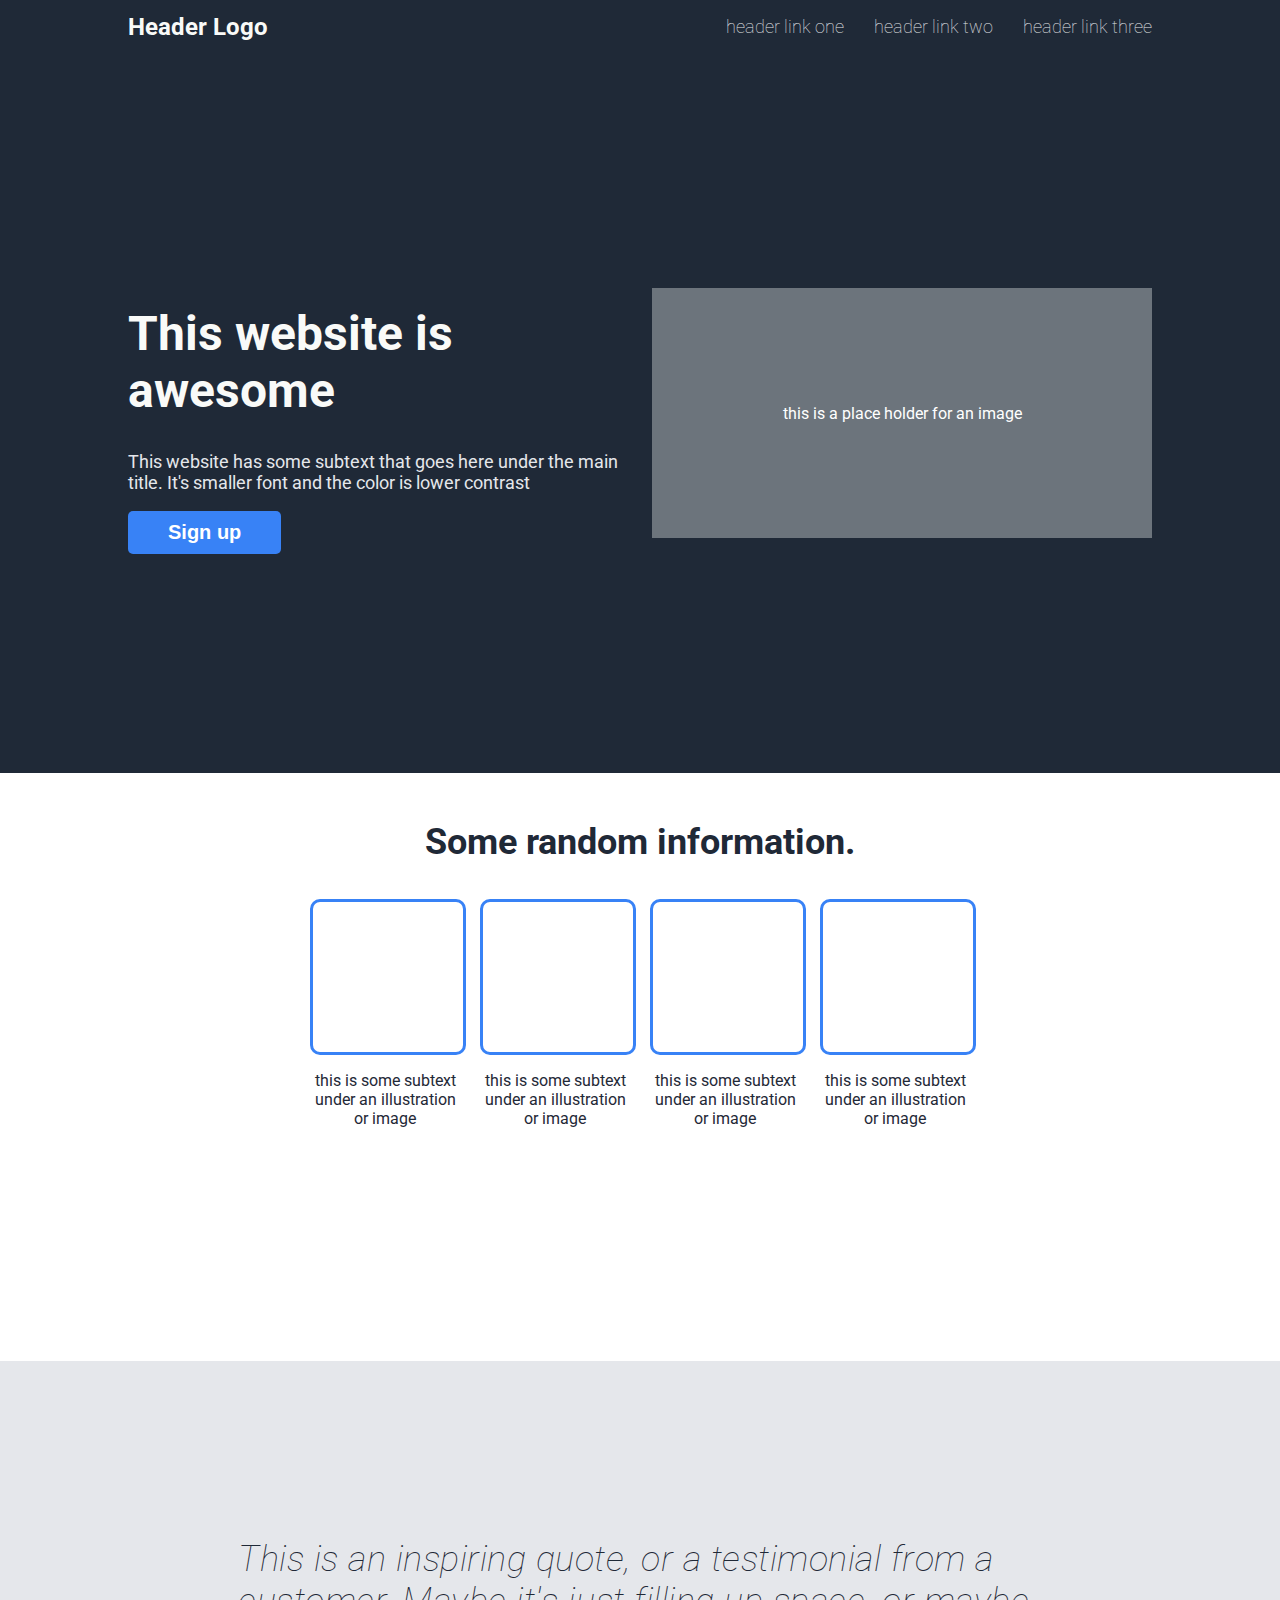
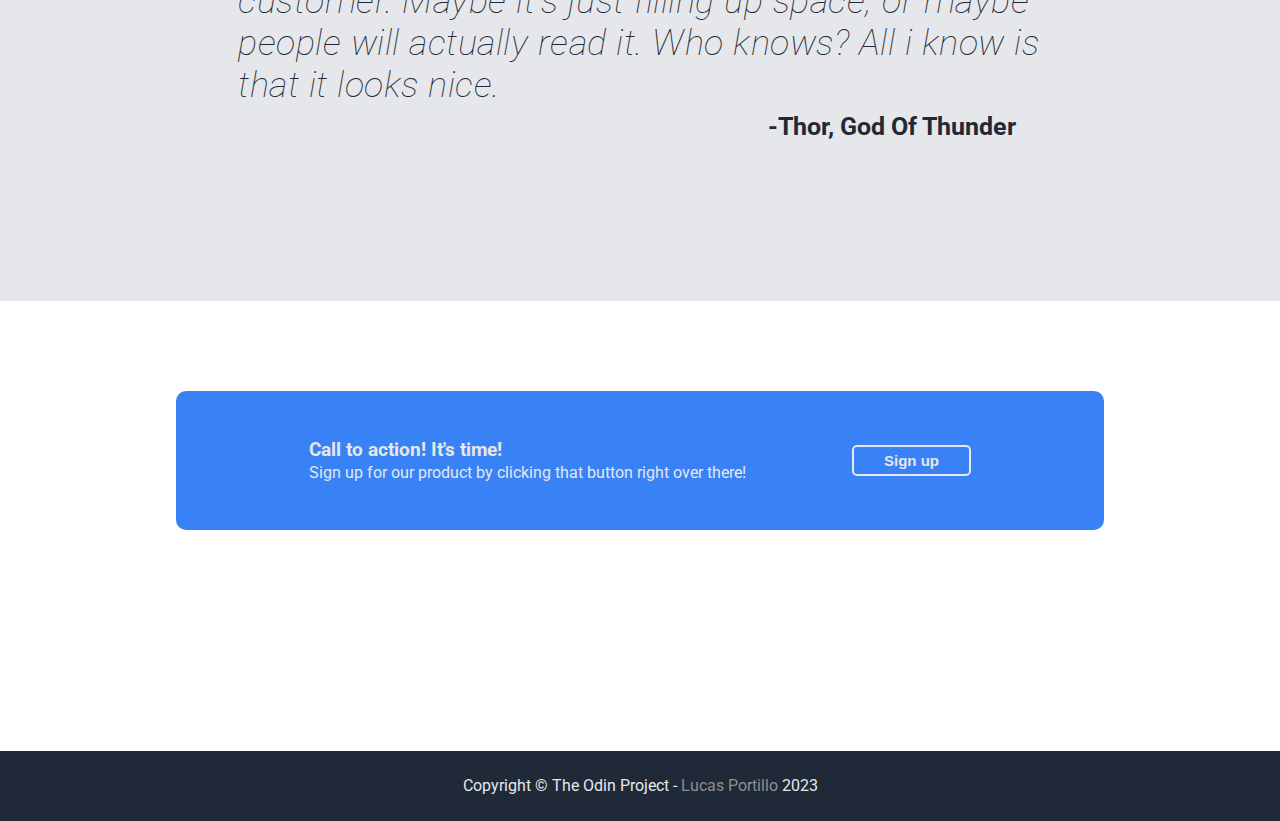
<file: index.html>
<!DOCTYPE html>
<html lang="en">
<head>
    <meta charset="UTF-8">
    <meta name="viewport" content="width=device-width, initial-scale=1.0">
    <link rel="preconnect" href="https://fonts.googleapis.com">
    <link rel="preconnect" href="https://fonts.gstatic.com" crossorigin>
    <link href="https://fonts.googleapis.com/css2?family=Roboto&display=swap" rel="stylesheet">
    <link rel="stylesheet" href="styles.css">
    <title>The Odin Project Landing Page</title>
</head>
<body>
    <main>
        <nav>
            <div class="nav-logo">
                Header Logo
            </div>
            <ul class="nav-links">
                <li>header link one</li>
                <li>header link two</li>
                <li>header link three</li>
            </ul>
        </nav>
        <header>
            <div class="left-container">
                <h1 id="title">This website is awesome</h1>
                <p id="description">This website has some subtext that goes here under the main title. It's smaller font and the color is lower contrast</p>
                <button id="submit">Sign up</button>
            </div>
            <div class="right-container">
                <div class="img">this is a place holder for an image</div>
            </div>
        </header>
    </main>
    <section class="random__info">
        <h3 class="random__info-title">Some random information.</h3>
        <div class="container">
            <div class="box-container">
                <div class="box"></div>
                <p class="subtext">this is some subtext under an illustration or image</p>
            </div>
            <div class="box-container">
                <div class="box"></div>
                <p class="subtext">this is some subtext under an illustration or image</p>
            </div>
            <div class="box-container">
                <div class="box"></div>
                <p class="subtext">this is some subtext under an illustration or image</p>
            </div>
            <div class="box-container">
                <div class="box"></div>
                <p class="subtext">this is some subtext under an illustration or image</p>
            </div>
        </div>
    </section>
    <section class="quote-section">
        <blockquote>
            <p><i>This is an inspiring quote, or a testimonial from a customer. Maybe it's just filling up space, or maybe people will actually read it. Who knows? All i know is that it looks nice.</i></p>
        </blockquote>
        <figcaption>
            -Thor, God Of Thunder
        </figcaption>
    </section>
    <section class="call-to-action">
        <div class="call-to-action__container">
            <div class="left-section">
                <h3>Call to action! It's time!</h3>
                <p>Sign up for our product by clicking that button right over there!</p>
            </div>
            <div class="right-section">
                <button type="submit">Sign up</button>
            </div>
        </div>
    </section>
    <footer>
        <p>Copyright © The Odin Project - <a href="https://github.com/lucasporti">Lucas Portillo</a> 2023</p>
    </footer>
</body>
</html>
</file>
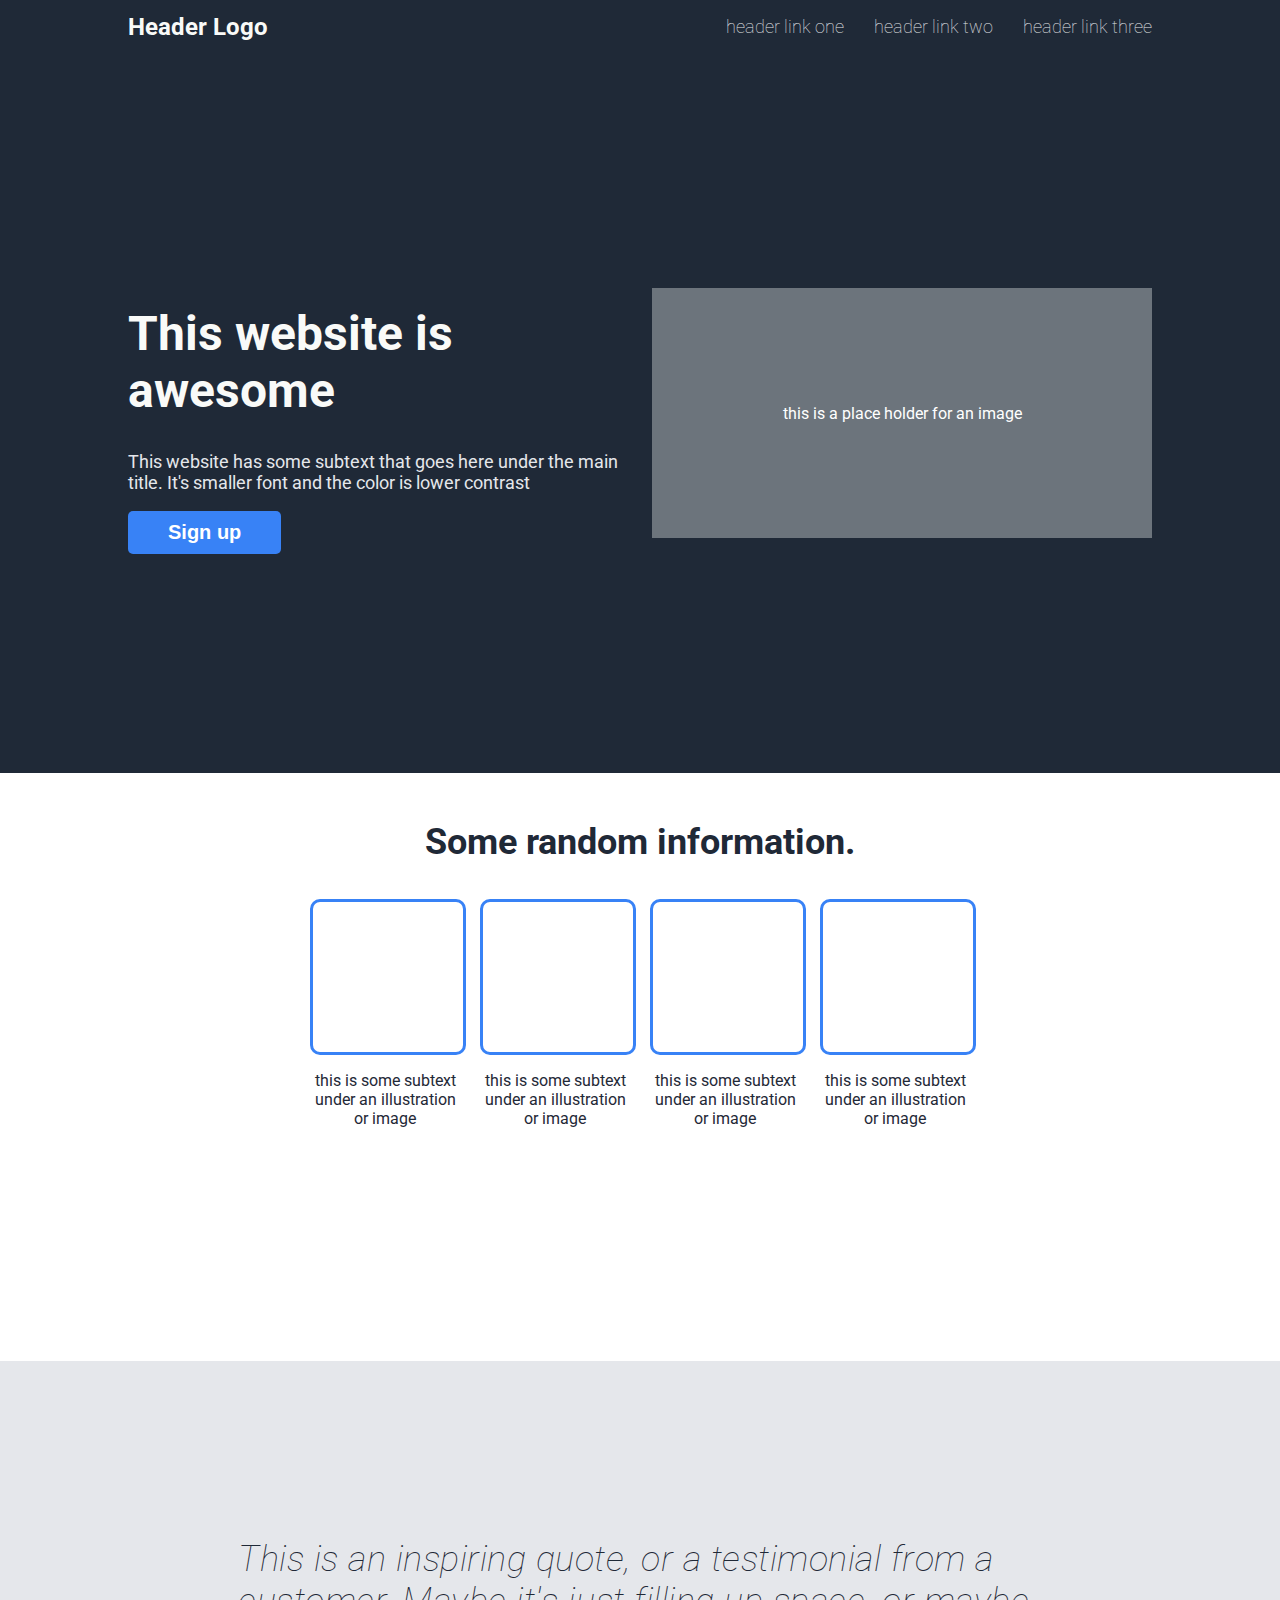
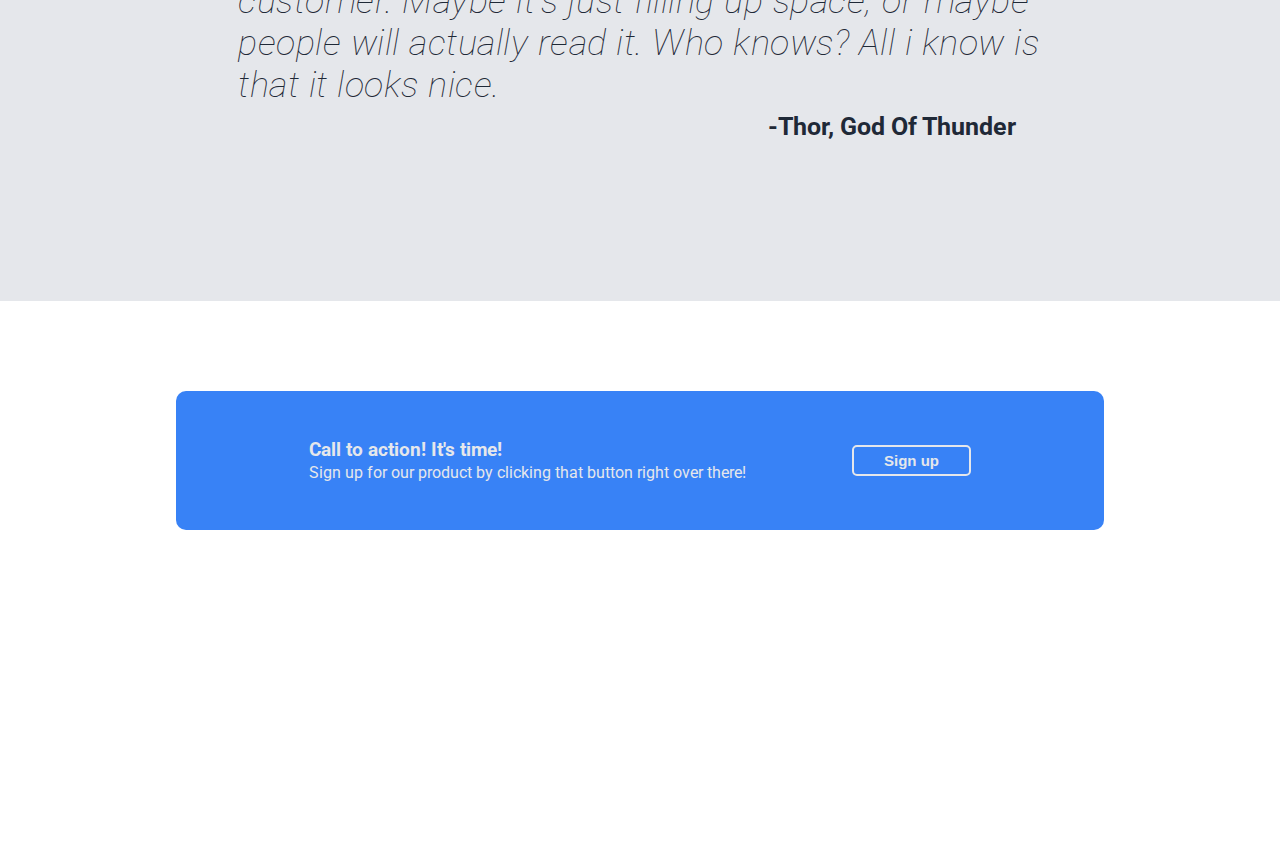
<file: landing-page/index.html>
<!DOCTYPE html>
<html lang="en">
<head>
    <meta charset="UTF-8">
    <meta name="viewport" content="width=device-width, initial-scale=1.0">
    <link rel="preconnect" href="https://fonts.googleapis.com">
    <link rel="preconnect" href="https://fonts.gstatic.com" crossorigin>
    <link href="https://fonts.googleapis.com/css2?family=Roboto&display=swap" rel="stylesheet">
    <link rel="stylesheet" href="styles.css">
    <title>The Odin Project Landing Page</title>
</head>
<body>
    <main>
        <nav>
            <div class="nav-logo">
                Header Logo
            </div>
            <ul class="nav-links">
                <li>header link one</li>
                <li>header link two</li>
                <li>header link three</li>
            </ul>
        </nav>
        <header>
            <div class="left-container">
                <h1 id="title">This website is awesome</h1>
                <p id="description">This website has some subtext that goes here under the main title. It's smaller font and the color is lower contrast</p>
                <button id="submit">Sign up</button>
            </div>
            <div class="right-container">
                <div class="img">this is a place holder for an image</div>
            </div>
        </header>
    </main>
    <section class="random__info">
        <h3 class="random__info-title">Some random information.</h3>
        <div class="container">
            <div class="box-container">
                <div class="box"></div>
                <p class="subtext">this is some subtext under an illustration or image</p>
            </div>
            <div class="box-container">
                <div class="box"></div>
                <p class="subtext">this is some subtext under an illustration or image</p>
            </div>
            <div class="box-container">
                <div class="box"></div>
                <p class="subtext">this is some subtext under an illustration or image</p>
            </div>
            <div class="box-container">
                <div class="box"></div>
                <p class="subtext">this is some subtext under an illustration or image</p>
            </div>
        </div>
    </section>
    <section class="quote-section">
        <blockquote>
            <p><i>This is an inspiring quote, or a testimonial from a customer. Maybe it's just filling up space, or maybe people will actually read it. Who knows? All i know is that it looks nice.</i></p>
        </blockquote>
        <figcaption>
            -Thor, God Of Thunder
        </figcaption>
    </section>
    <section class="call-to-action">
        <div class="call-to-action__container">
            <div class="left-section">
                <h3>Call to action! It's time!</h3>
                <p>Sign up for our product by clicking that button right over there!</p>
            </div>
            <div class="right-section">
                <button type="submit">Sign up</button>
            </div>
        </div>
    </section>
</body>
</html>
</file>
<file: styles.css>
body{
    margin: 0;
    padding: 0;
    font-family: 'Roboto', sans-serif;
}
main{
    background-color: #1F2937;
}
nav{
    width: 80%;
    margin: auto;
    display: flex;
    justify-content: space-between;
    align-items: center;
}
.nav-logo{
    font-size: 24px;
    color: #F9FAF8;
    font-weight: bolder;
}
.nav-links{
    display: flex;
    gap: 30px;
    list-style: none;
}
.nav-links li{
    font-size: 18px;
    color: #E5E7EB;
    font-weight: lighter;
}
header{
    display: flex;
    justify-content: space-between;
    align-items: center;
    height: 80vh;
    width: 80%;
    margin: 0 auto;
}
header .left-container{
    width: 500px;
}
header .left-container #title{
    font-size: 48px;
    font-weight: bolder;
    color: #F9FAF8;
}
header .left-container #description{
    font-size: 18px;
    color: #E5E7EB;
}
header .left-container button{
    padding: 10px 40px;
    font-weight: bolder;
    font-size: 20px;
    color: #FFFFFF;
    background-color: #3882f6;
    border-style: none;
    border-radius: 5px;
}
header .right-container .img{
    display: flex;
    justify-content: center;
    align-items: center;
    color: #ffffff;
    background-color: #6c747c;
    width: 500px;
    height: 250px;
}

.random__info{
    height: 60vh;
}
.random__info .random__info-title{
    text-align: center;
    font-size: 36px;
    font-weight: bolder;
    color: #1F2937;
    margin-top: 3rem;
}
.random__info .container .box-container{
    width: 150px;
    height: 150px;
    text-align: center;
    color: #1F2937;;
}
.random__info .container .box{
    width: 150px;
    height: 150px;
    border: 3px solid #3882f6;
    border-radius: 10px;
}
.random__info .container{
    display: flex;
    justify-content: center;
    align-items: center;
    gap: 20px;
}

.quote-section{
    height: 60vh;
    background-color: #E5E7EB;
    display: flex;
    flex-direction: column;
    justify-content: center;
    align-items: center;
}
.quote-section p{
    width: 67%;
    margin: 0 auto;
    font-size: 36px;
    font-weight: lighter;
    letter-spacing: 0.5px;
    color: #1f2937;
}
.quote-section figcaption{
    width: 40%;
    color: #1f2937;
    margin-top: -10px;
    font-size: 25px;
    font-weight: bolder;
    align-self: flex-end;
}

.call-to-action{
    height: 40vh;
}
.call-to-action__container{
    color: #E5E7EB;
    background-color: #3882f6;
    width: 60%;
    border-radius: 10px;
    display: flex;
    justify-content: space-around;
    align-items: center;
    margin: 7% auto;
    padding: 40px 80px;
    line-height: 3px;
}
.call-to-action__container .right-section button{
    padding: 5px 30px;
    border-radius: 5px;
    border: 2px solid #E5E7EB;
    color: #E5E7EB;
    background-color: #3882f6;
    font-size: 15px;
    font-weight: bolder;
}
footer{
    width: 100%;
    color: #E5E7EB;
    background-color: #1F2937;
    height: 70px;
    display: flex;
    justify-content: center;
    align-items: center;
}
footer a{
    text-decoration: none;
    color: #8f8f8f;
}
footer a:hover{
    color: #bb0000;
    transition: 0.2s;
}
</file>
<file: landing-page/styles.css>
body{
    margin: 0;
    padding: 0;
    font-family: 'Roboto', sans-serif;
}
main{
    background-color: #1F2937;
}
nav{
    width: 80%;
    margin: auto;
    display: flex;
    justify-content: space-between;
    align-items: center;
}
.nav-logo{
    font-size: 24px;
    color: #F9FAF8;
    font-weight: bolder;
}
.nav-links{
    display: flex;
    gap: 30px;
    list-style: none;
}
.nav-links li{
    font-size: 18px;
    color: #E5E7EB;
    font-weight: lighter;
}
header{
    display: flex;
    justify-content: space-between;
    align-items: center;
    height: 80vh;
    width: 80%;
    margin: 0 auto;
}
header .left-container{
    width: 500px;
}
header .left-container #title{
    font-size: 48px;
    font-weight: bolder;
    color: #F9FAF8;
}
header .left-container #description{
    font-size: 18px;
    color: #E5E7EB;
}
header .left-container button{
    padding: 10px 40px;
    font-weight: bolder;
    font-size: 20px;
    color: #FFFFFF;
    background-color: #3882f6;
    border-style: none;
    border-radius: 5px;
}
header .right-container .img{
    display: flex;
    justify-content: center;
    align-items: center;
    color: #ffffff;
    background-color: #6c747c;
    width: 500px;
    height: 250px;
}

.random__info{
    height: 60vh;
}
.random__info .random__info-title{
    text-align: center;
    font-size: 36px;
    font-weight: bolder;
    color: #1F2937;
    margin-top: 3rem;
}
.random__info .container .box-container{
    width: 150px;
    height: 150px;
    text-align: center;
    color: #1F2937;;
}
.random__info .container .box{
    width: 150px;
    height: 150px;
    border: 3px solid #3882f6;
    border-radius: 10px;
}
.random__info .container{
    display: flex;
    justify-content: center;
    align-items: center;
    gap: 20px;
}

.quote-section{
    height: 60vh;
    background-color: #E5E7EB;
    display: flex;
    flex-direction: column;
    justify-content: center;
    align-items: center;
}
.quote-section p{
    width: 67%;
    margin: 0 auto;
    font-size: 36px;
    font-weight: lighter;
    letter-spacing: 0.5px;
    color: #1f2937;
}
.quote-section figcaption{
    width: 40%;
    color: #1f2937;
    margin-top: -10px;
    font-size: 25px;
    font-weight: bolder;
    align-self: flex-end;
}

.call-to-action{
    height: 50vh;
}
.call-to-action__container{
    color: #E5E7EB;
    background-color: #3882f6;
    width: 60%;
    border-radius: 10px;
    display: flex;
    justify-content: space-around;
    align-items: center;
    margin: 7% auto;
    padding: 40px 80px;
    line-height: 3px;
}
.call-to-action__container .right-section button{
    padding: 5px 30px;
    border-radius: 5px;
    border: 2px solid #E5E7EB;
    color: #E5E7EB;
    background-color: #3882f6;
    font-size: 15px;
    font-weight: bolder;
}
</file>
